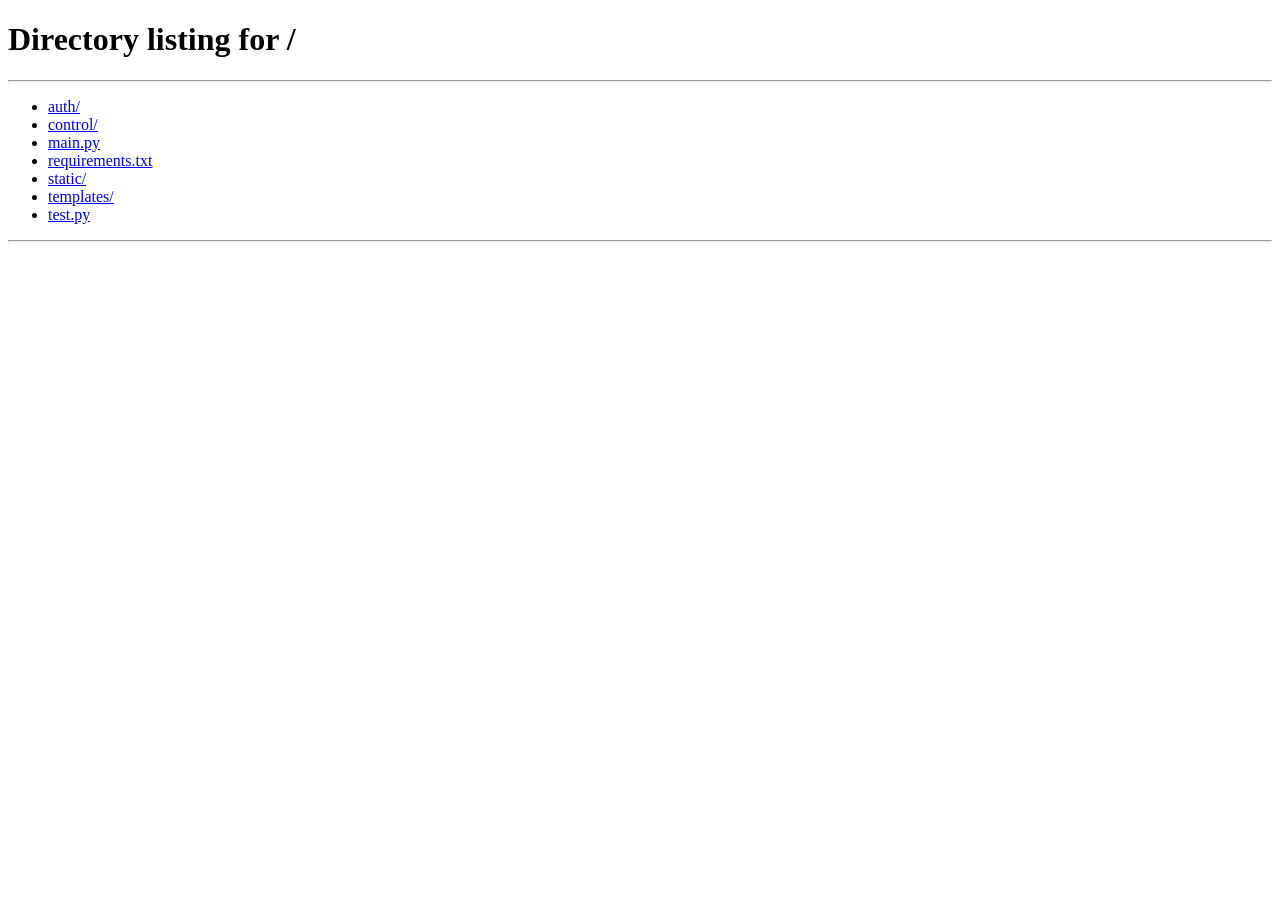
<file: templates/admin.html>
<!DOCTYPE html>
<html>

<head>
    <title>Admin Panel</title>
    <link rel="stylesheet" href="/static/admin/admin.css">
</head>

<body>

    <h1>Admin Control Panel</h1>

    <button id="logoutBtn">Logout</button>

    <hr>

    <h2>All Users</h2>
    <button onclick="loadUsers()">Load Users</button>
    <pre id="usersOutput"></pre>

    <hr>

    <h2>Get User By ID</h2>
    <input type="number" id="getUid" placeholder="User ID">
    <button onclick="getUser()">Get User</button>
    <pre id="singleUserOutput"></pre>

    <hr>

    <h2>Update User</h2>
    <input type="number" id="updateUid" placeholder="User ID">
    <input type="text" id="updateRole" placeholder="New Role">
    <input type="number" id="updateActive" placeholder="is_active (0/1)">
    <button onclick="updateUser()">Update</button>
    <pre id="updateOutput"></pre>

    <hr>

    <h2>Delete User</h2>
    <input type="number" id="deleteUid" placeholder="User ID">
    <button onclick="deleteUser()">Delete</button>
    <pre id="deleteOutput"></pre>

    <hr>

    <h2>Create User</h2>
    <input type="text" id="newEmail" placeholder="Email">
    <input type="password" id="newPassword" placeholder="Password">
    <input type="text" id="newRole" placeholder="Role">
    <button onclick="createUser()">Create</button>
    <pre id="createOutput"></pre>

    <script src="/static/admin/admin.js"></script>
</body>

</html>
</file>
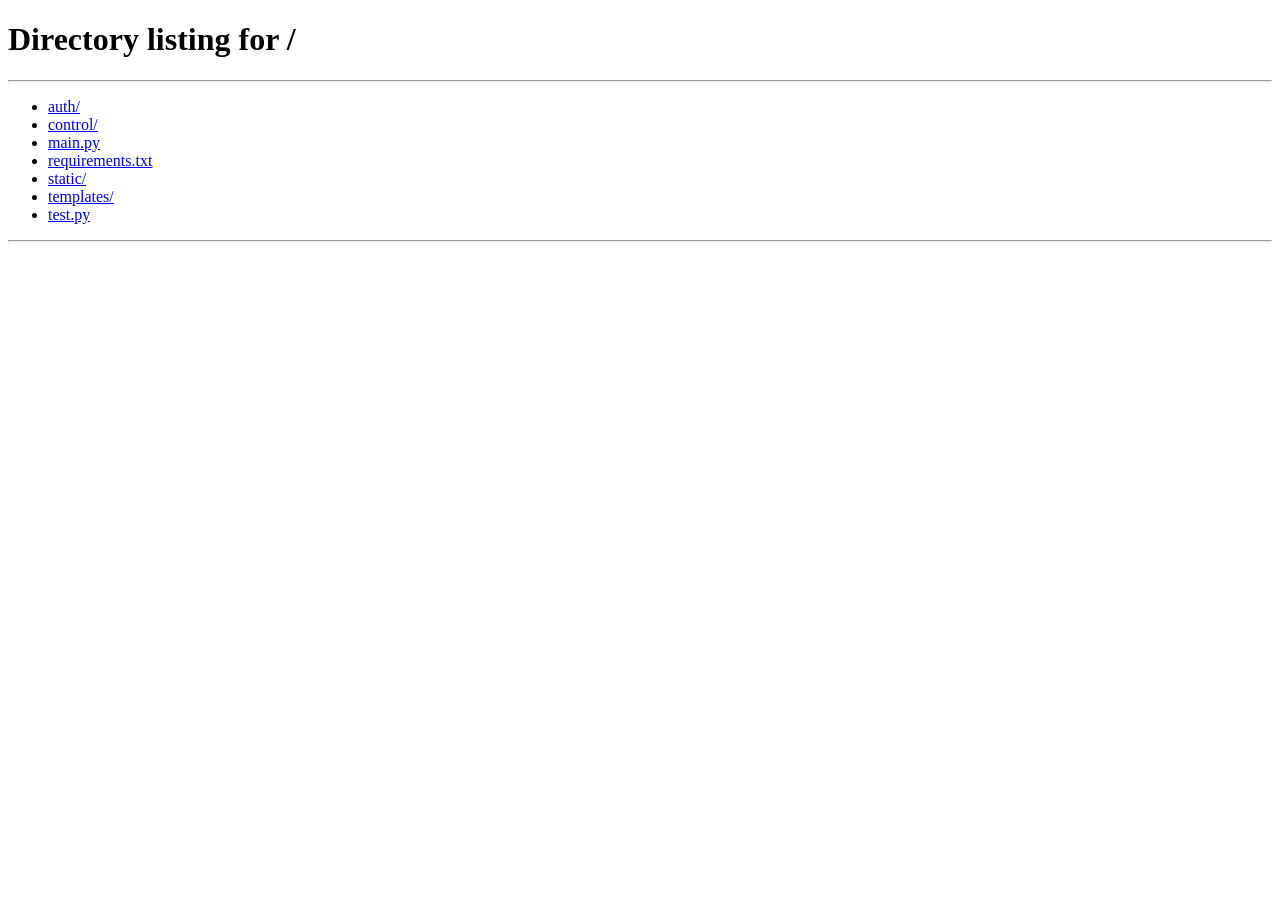
<file: templates/dashboard.html>
<!DOCTYPE html>
<html>

<head>
    <title>User Dashboard</title>
    <link rel="stylesheet" href="/static/dashboard/dashboard.css">
</head>

<body>

    <div class="container">

        <div class="top-bar">
            <h1 id="welcome">Dashboard</h1>
            <button id="logoutBtn" class="danger">Logout</button>
        </div>

        <div class="card">
            <h2>Profile Information</h2>
            <p><strong>Email:</strong> <span id="email"></span></p>
            <p><strong>Role:</strong> <span id="role"></span></p>
            <p><strong>Name:</strong> <span id="name"></span></p>
            <p><strong>Phone:</strong> <span id="phone"></span></p>
            <p><strong>Status:</strong> <span id="status"></span></p>
        </div>

        <div class="card">
            <h2>Update Profile</h2>
            <input type="text" id="updateName" placeholder="New Name">
            <input type="text" id="updatePhone" placeholder="New Phone">
            <button onclick="updateProfile()">Update</button>
            <p class="message" id="updateMessage"></p>
        </div>

        <div class="card">
            <h2>Change Password</h2>
            <input type="password" id="oldPassword" placeholder="Old Password">
            <input type="password" id="newPassword" placeholder="New Password">
            <button onclick="changePassword()">Change Password</button>
            <p class="message" id="passwordMessage"></p>
        </div>

        <div id="adminSection" class="card hidden">
            <h2>Admin Access</h2>
            <button onclick="goToAdmin()">Go to Admin Panel</button>
        </div>

    </div>

    <script src="/static/dashboard/dashboard.js"></script>
</body>

</html>
</file>
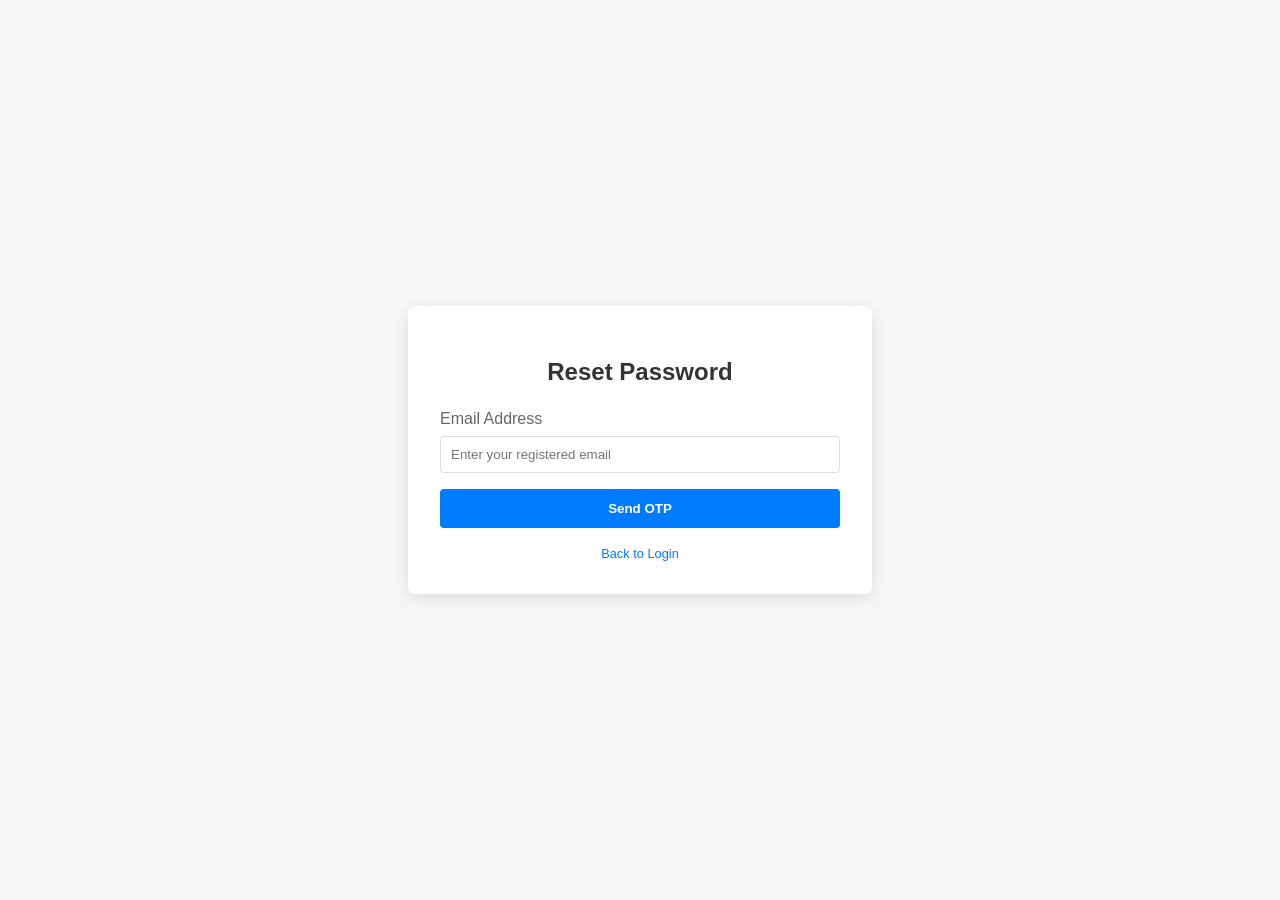
<file: templates/forgot-password.html>
<!DOCTYPE html>
<html lang="en">
<head>
    <meta charset="UTF-8">
    <meta name="viewport" content="width=device-width, initial-scale=1.0">
    <title>Reset Password</title>
    <link rel="stylesheet" href="/static/forgot-password/style.css">
</head>
<body>
    <div class="container">
        <h2>Reset Password</h2>
        <p id="status-msg" class="message"></p>

        <form id="forgot-form">
            <div class="input-group">
                <label>Email Address</label>
                <input type="email" id="email" required placeholder="Enter your registered email">
            </div>
            <button type="submit" id="send-btn">Send OTP</button>
        </form>

        <form id="reset-form" class="hidden">
            <div class="input-group">
                <label>Enter OTP</label>
                <input type="text" id="otp" required placeholder="6-digit code">
            </div>
            <div class="input-group">
                <label>New Password</label>
                <input type="password" id="new-password" required placeholder="Min 8 characters">
            </div>
            <button type="submit" id="reset-btn">Update Password</button>
        </form>
        
        <div class="footer">
            <a href="/">Back to Login</a>
        </div>
    </div>
    <script src="/static/forgot-password/scripts.js"></script>
</body>
</html>
</file>
<file: static/admin/admin.css>
body {
    font-family: Arial, sans-serif;
    padding: 20px;
}

input {
    margin: 5px;
    padding: 5px;
}

button {
    padding: 6px 10px;
    cursor: pointer;
}

pre {
    background: #f4f4f4;
    padding: 10px;
    overflow-x: auto;
}
</file>
<file: static/dashboard/dashboard.css>
body {
    font-family: Arial, sans-serif;
    background: #f5f6fa;
    margin: 0;
    padding: 20px;
}

.container {
    max-width: 800px;
    margin: auto;
}

.top-bar {
    display: flex;
    justify-content: space-between;
    align-items: center;
}

.card {
    background: white;
    padding: 20px;
    margin-top: 20px;
    border-radius: 8px;
    box-shadow: 0 2px 8px rgba(0, 0, 0, 0.05);
}

input {
    display: block;
    margin: 10px 0;
    padding: 8px;
    width: 100%;
}

button {
    padding: 8px 12px;
    cursor: pointer;
}

.danger {
    background: #e74c3c;
    color: white;
    border: none;
}

.message {
    margin-top: 10px;
    font-size: 14px;
}

.hidden {
    display: none;
}
</file>
<file: static/forgot-password/style.css>
body {
    font-family: 'Segoe UI', Tahoma, Geneva, Verdana, sans-serif;
    background-color: #f4f7f6;
    display: flex;
    justify-content: center;
    align-items: center;
    height: 100vh;
    margin: 0;
}

.container {
    background: white;
    padding: 2rem;
    border-radius: 8px;
    box-shadow: 0 4px 15px rgba(0,0,0,0.1);
    width: 100%;
    max-width: 400px;
}

h2 { color: #333; margin-bottom: 1.5rem; text-align: center; }

.input-group { margin-bottom: 1rem; }

label { display: block; margin-bottom: 0.5rem; color: #666; }

input {
    width: 100%;
    padding: 10px;
    border: 1px solid #ddd;
    border-radius: 4px;
    box-sizing: border-box; /* Crucial for width */
}

button {
    width: 100%;
    padding: 12px;
    background-color: #007bff;
    color: white;
    border: none;
    border-radius: 4px;
    cursor: pointer;
    font-weight: bold;
}

button:hover { background-color: #0056b3; }

.message {
    padding: 10px;
    margin-bottom: 1rem;
    border-radius: 4px;
    display: none;
    font-size: 0.9rem;
    text-align: center;
}

.success { background: #d4edda; color: #155724; display: block; }
.error { background: #f8d7da; color: #721c24; display: block; }
.hidden { display: none; }

.footer { margin-top: 1rem; text-align: center; }
.footer a { color: #007bff; text-decoration: none; font-size: 0.8rem; }
</file>
